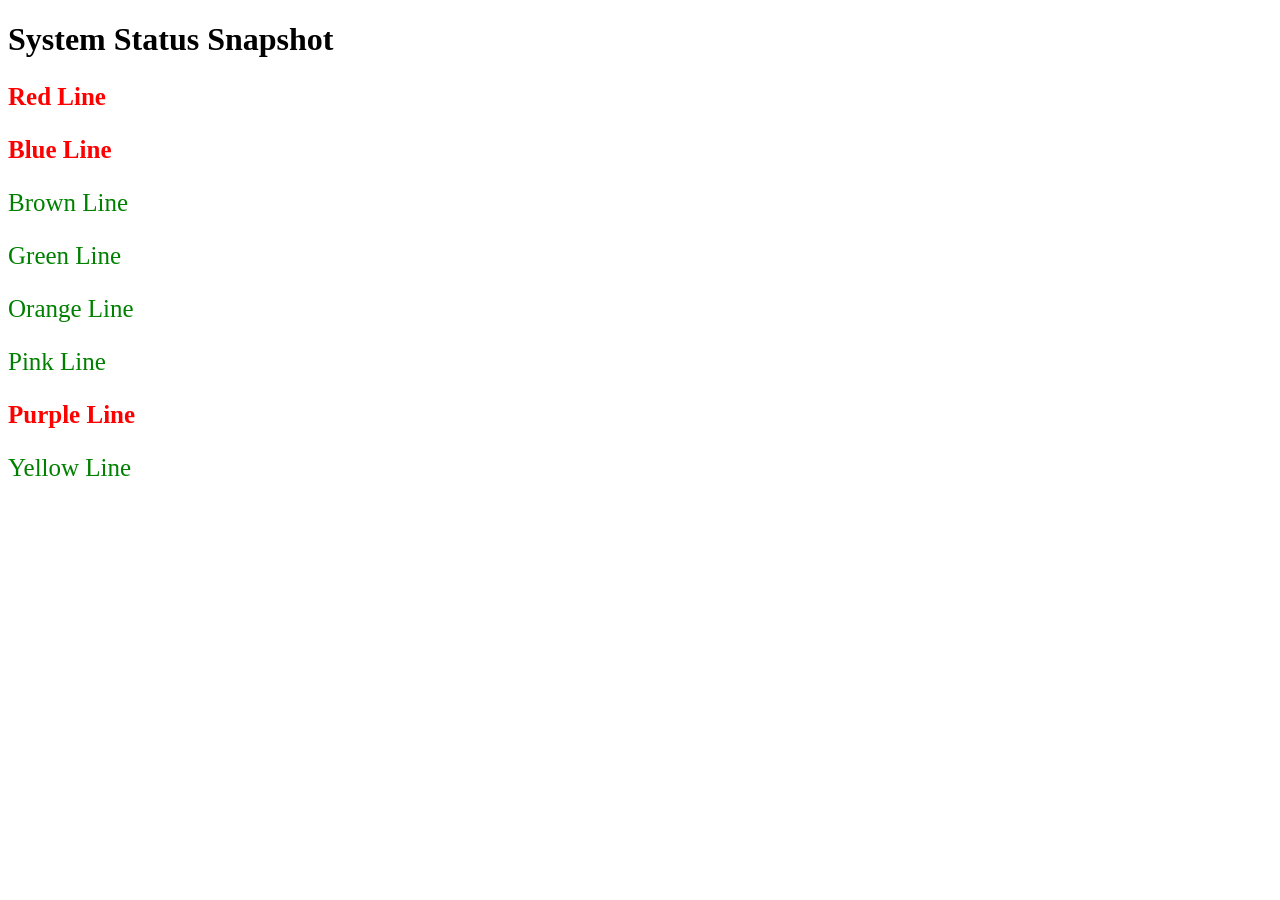
<file: learning-css/index.html>
<!DOCTYPE html>
<html>
<head>
	<meta charset="utf-8">
	<meta name="viewport" content="width=device-width, initial-scale=1">
	<title>Learning CSS</title>
	<link rel="stylesheet" href="styles.css">
</head>
<body>
	<h1>System Status Snapshot</h1>
	<p class="service-change all-trains">Red Line</p>
	<p class="service-change all-trains">Blue Line</p>
	<p class="normal-service all-trains">Brown Line</p>
	<p class="normal-service all-trains">Green Line</p>
	<p class="normal-service all-trains">Orange Line</p>
	<p class="normal-service all-trains">Pink Line</p>
	<p class="service-change all-trains">Purple Line</p>
	<p class="normal-service all-trains">Yellow Line</p>
</body>
</html>
</file>
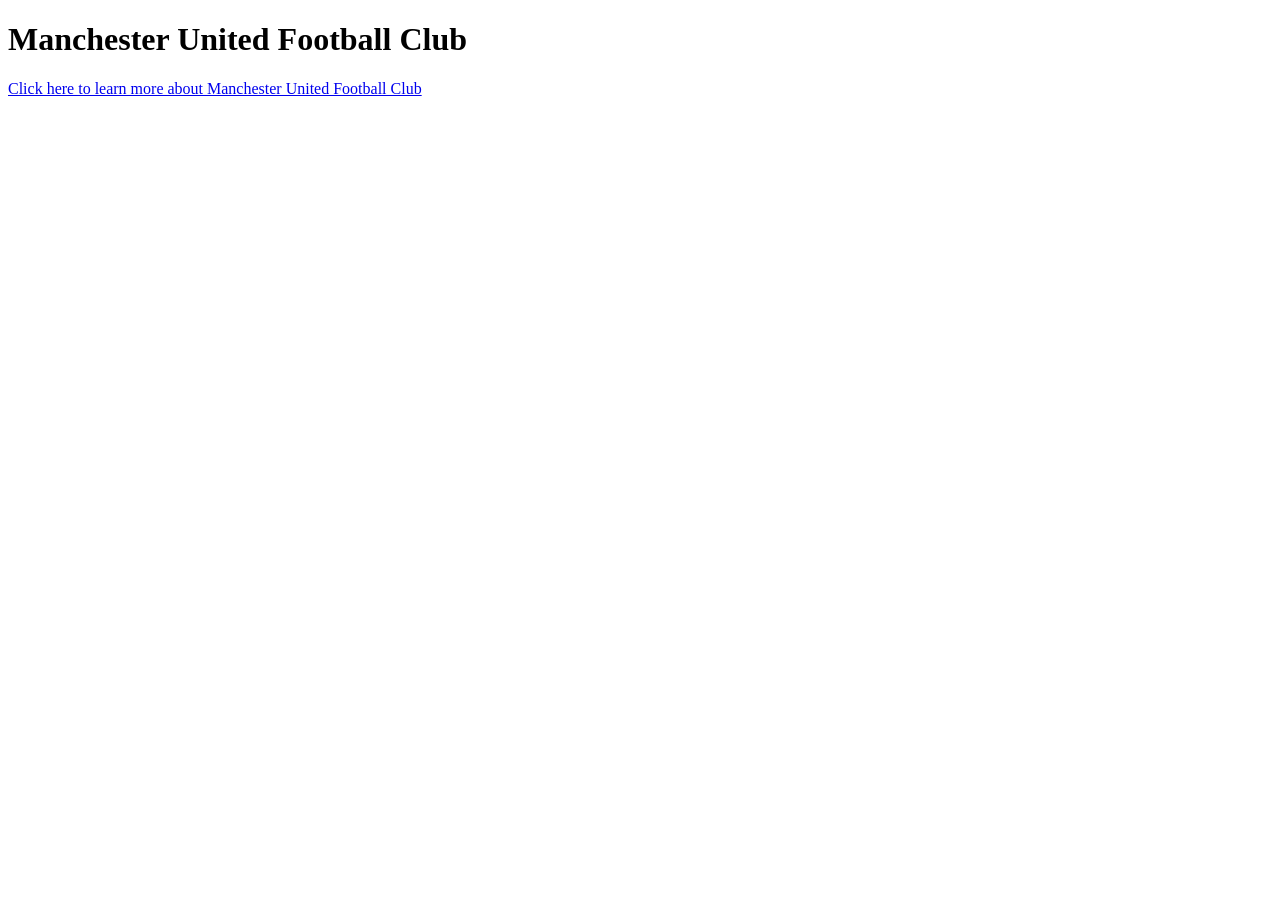
<file: links-and-images/index.html>
<!DOCTYPE html>
<html>
<head>
	<meta charset="utf-8">
	<meta name="viewport" content="width=device-width, initial-scale=1">
	<title>Manchester United</title>
</head>
<body>
	<h1>Manchester United Football Club</h1>
	<a href="pages/about.html">Click here to learn more about Manchester United Football Club</a>
</body>
</html>
</file>
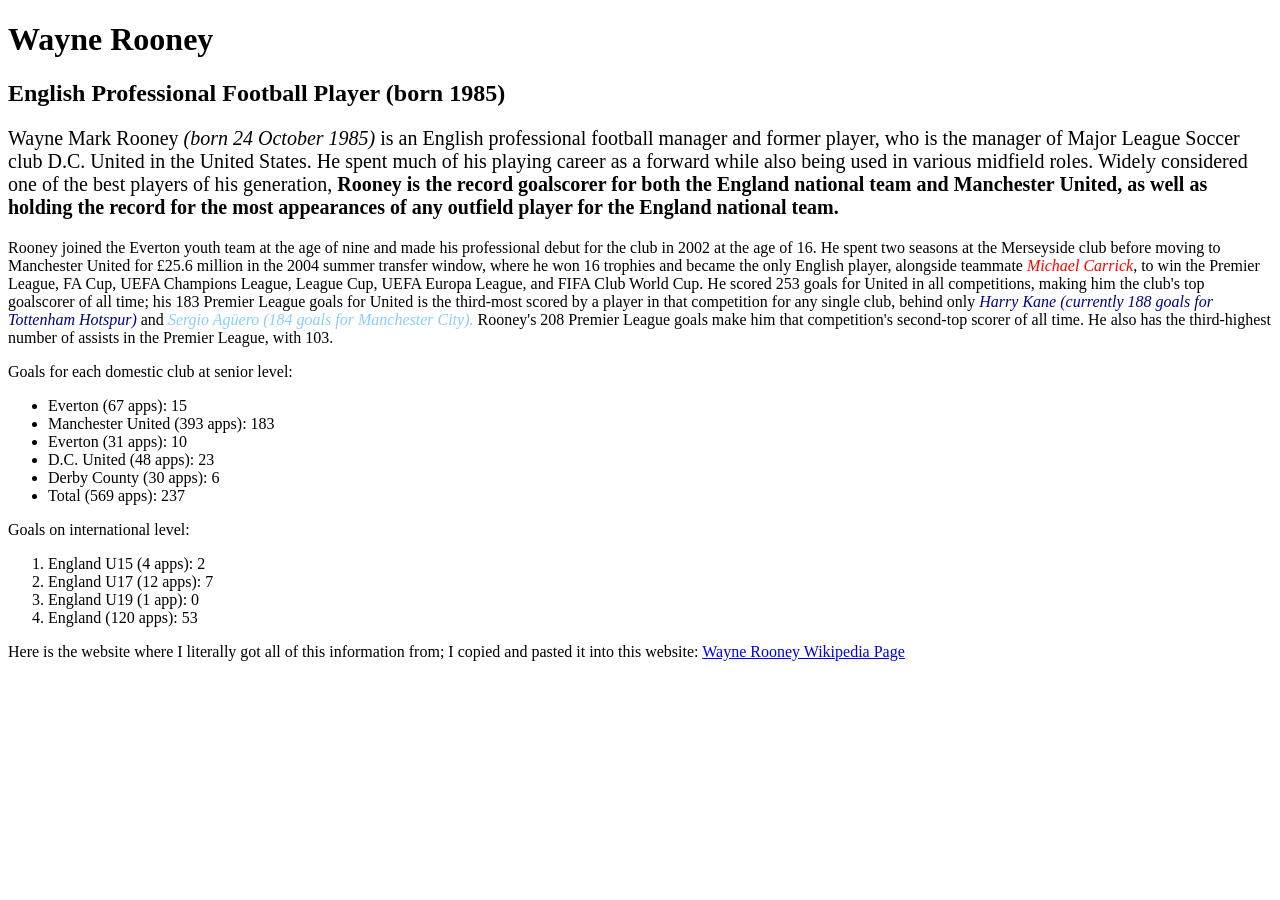
<file: starter-app/firstapp/templates/index.html>
<!DOCTYPE html>
<html lang="en">
	<head>
    	<meta charset="UTF-8">
    	<title>
    		My first website!
    	</title>
    </head>
    <body>
    	<h1>Wayne Rooney </h1>
    	<h2> English Professional Football Player (born 1985)</h2>
    	<p style="font-size: 20px">
			Wayne Mark Rooney <i>(born 24 October 1985)</i> is an English professional football manager and former player, who is the manager of Major League Soccer club D.C. United in the United States. He spent much of his playing career as a forward while also being used in various midfield roles. Widely considered one of the best players of his generation, <b>Rooney is the record goalscorer for both the England national team and Manchester United, as well as holding the record for the most appearances of any outfield player for the England national team.</b>
    	<p>
    	<!-- Hello -->

    	<p style="font-size: 16px; color: black;">
    		Rooney joined the Everton youth team at the age of nine and made his professional debut for the club in 2002 at the age of 16. He spent two seasons at the Merseyside club before moving to Manchester United for £25.6 million in the 2004 summer transfer window, where he won 16 trophies and became the only English player, alongside teammate <i style="color: red">Michael Carrick</i>, to win the Premier League, FA Cup, UEFA Champions League, League Cup, UEFA Europa League, and FIFA Club World Cup. He scored 253 goals for United in all competitions, making him the club's top goalscorer of all time; his 183 Premier League goals for United is the third-most scored by a player in that competition for any single club, behind only <i style="color: darkblue;">Harry Kane (currently 188 goals for Tottenham Hotspur)</i> and <i style="color: lightskyblue;">Sergio Agüero (184 goals for Manchester City).</i> Rooney's 208 Premier League goals make him that competition's second-top scorer of all time. He also has the third-highest number of assists in the Premier League, with 103.
    	</p>
    	<p> Goals for each domestic club at senior level:</p>
    	<ul>
    		<li> Everton (67 apps): 15</li>
    		<li> Manchester United (393 apps): 183</li>
    		<li> Everton (31 apps): 10</li>
    		<li> D.C. United (48 apps): 23</li>
    		<li> Derby County (30 apps): 6</li>
    		<li> Total (569 apps): 237</li>
    	</ul>
    	<p> Goals on international level:</p>
    	<ol>
    		<li>England U15 (4 apps): 2</li>
    		<li>England U17 (12 apps): 7</li>
    		<li>England U19 (1 app): 0</li>
    		<li>England (120 apps): 53</li>
    	</ol>
    	<p>
    		Here is the website where I literally got all of this information from; I copied and pasted it into this website: <a href="https://en.wikipedia.org/wiki/Wayne_Rooney" target="_blank">Wayne Rooney Wikipedia Page</a>
    	</p>
    </body>
</html>
</file>
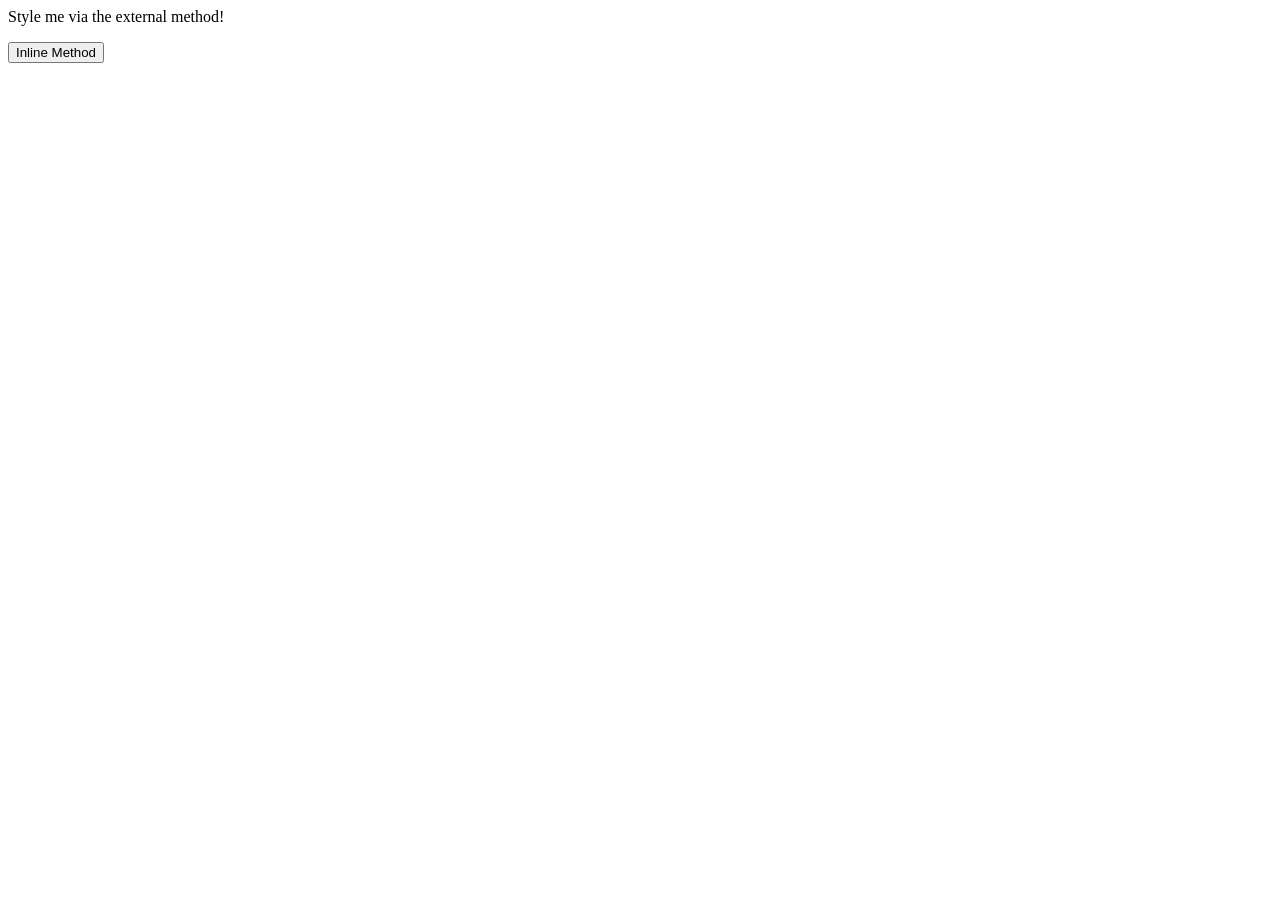
<file: css-activities/activity1 (1).html>
<!DOCTYPE html>
<html lang="en">
  <head>
    <meta charset="UTF-8">
    <meta name="viewport" content="width=device-width, initial-scale=1.0">
    <title>Methods for Adding CSS</title>
    <link rel="stylesheet" href="style.css">
  </head>
  <body>
    <div class="div-style">Style me via the external method!</div>
    <p></p>
    <button id="buttonc">Inline Method</button>
  </body>
</html>
</file>
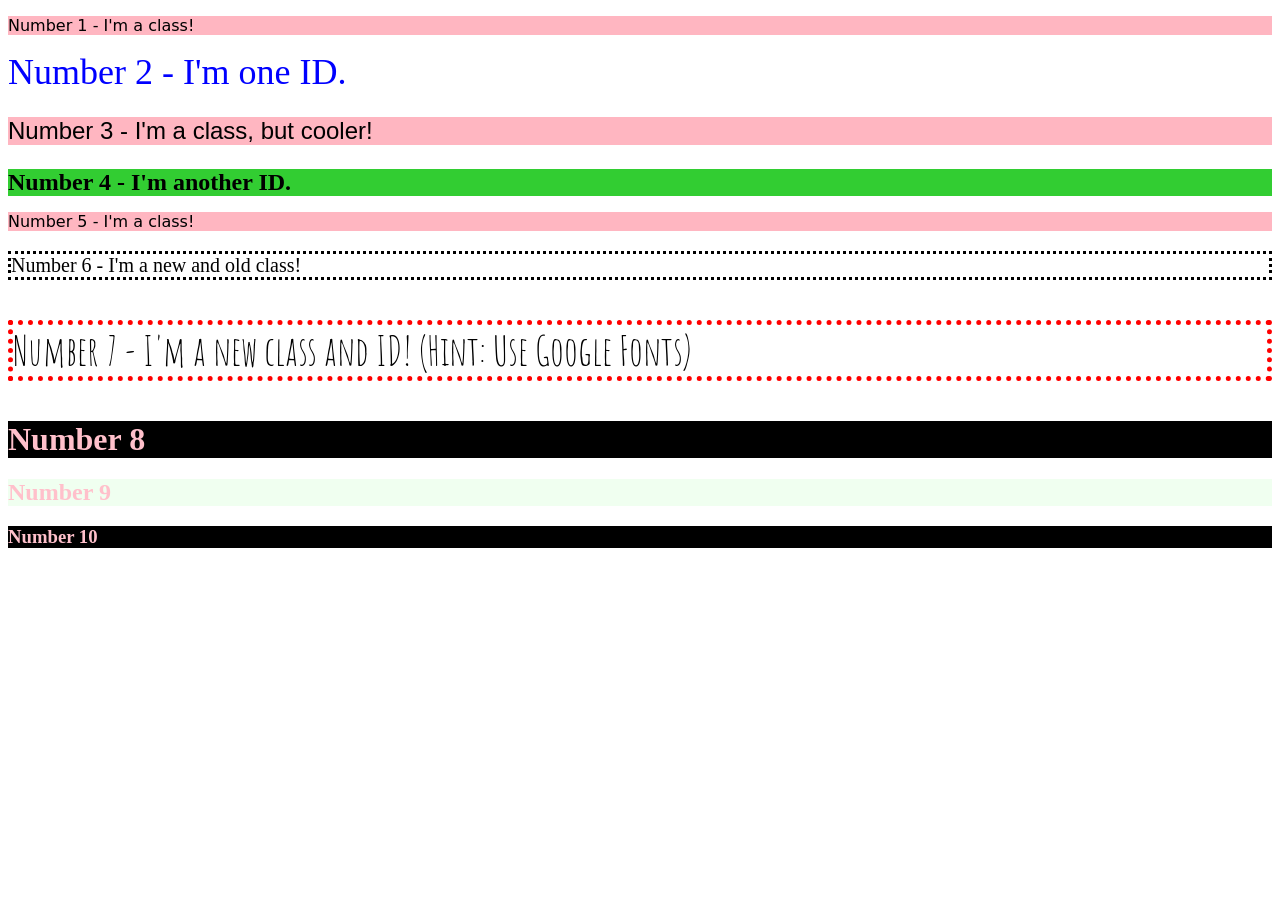
<file: css-activities/activity2.html>
<!DOCTYPE html>
<html lang="en">
  <head>
    <meta charset="UTF-8">
    <meta name="viewport" content="width=device-width, initial-scale=1.0">
    <title>Class and ID Selectors</title>
    <link rel="stylesheet" href="activity2.css">
    <link href='https://fonts.googleapis.com/css?family=Amatic SC' rel='stylesheet'>
  </head>
  <body>
    <p class="odd">Number 1 - I'm a class!</p>
    <div class="second">Number 2 - I'm one ID.</div>
    <p class="odd third">Number 3 - I'm a class, but cooler!</p>
    <div class="fourth">Number 4 - I'm another ID.</div>
    <p class="odd">Number 5 - I'm a class!</p>
    <p class="fifth">Number 6 - I'm a new and old class!</p>
    <p class="seven">Number 7 - I'm a new class and ID! (Hint: Use Google Fonts)</p> 
    <h1>Number 8</h1>
    <h2>Number 9</h2>
    <h3>Number 10</h3>

    </body>
</html>
</file>
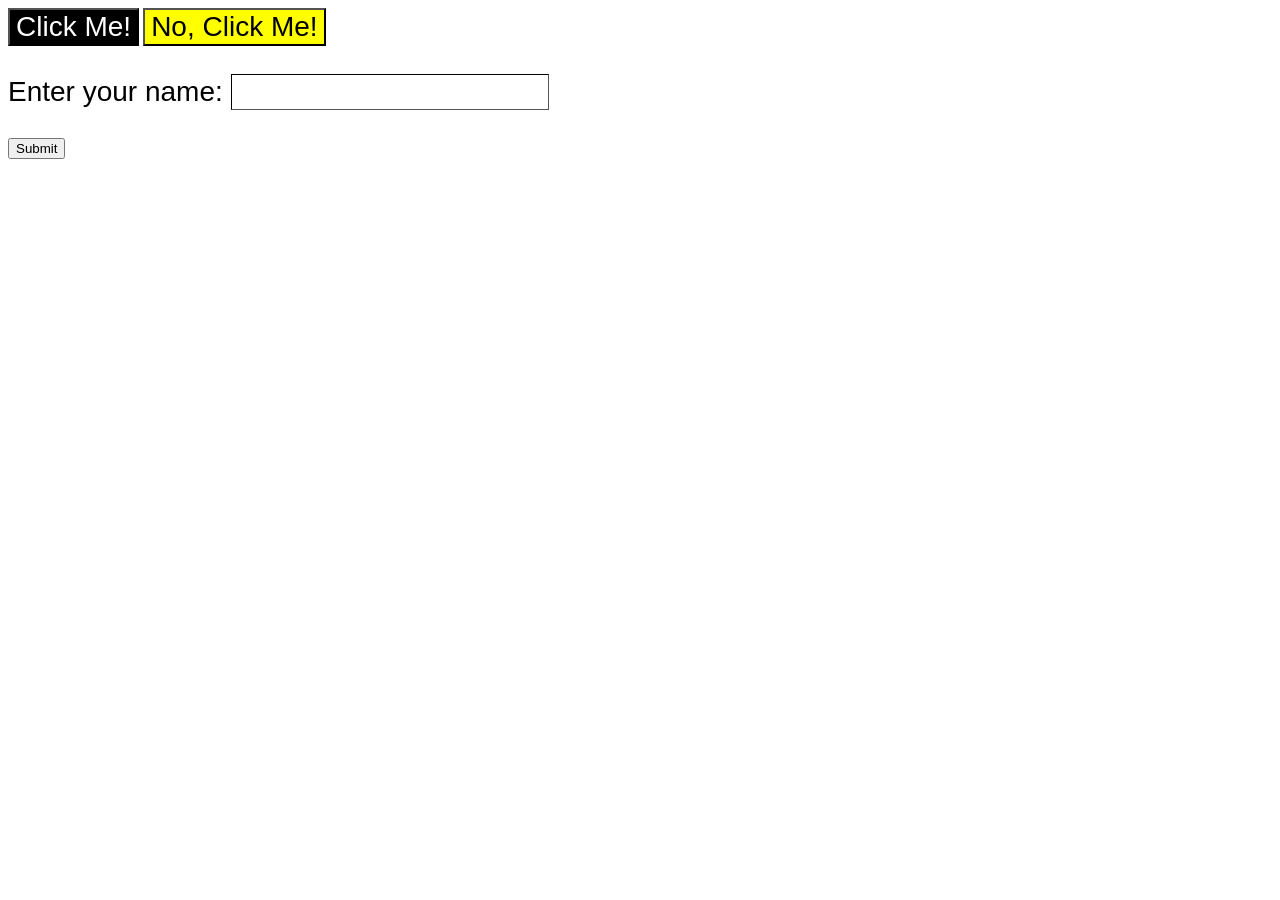
<file: css-activities/activity3.html>
<!DOCTYPE html>
<html lang="en">
  <head>
    <meta charset="UTF-8">
    <meta http-equiv="X-UA-Compatible" content="IE=edge">
    <meta name="viewport" content="width=device-width, initial-scale=1.0">
    <title>Grouping Selectors</title>
    <link rel="stylesheet" href="style.css">
  </head>
  <body>
    <button class="first both">Click Me!</button>
    <button class="second both">No, Click Me!</button>
    <p class="both">Enter your name: <input type="text" id="name" class="box both"></input></p>
    <button onclick="myFunction()">Submit</button>
    <script>
function myFunction() {
    alert("ALERT");
}
</script>
  </body>
</html>
</file>
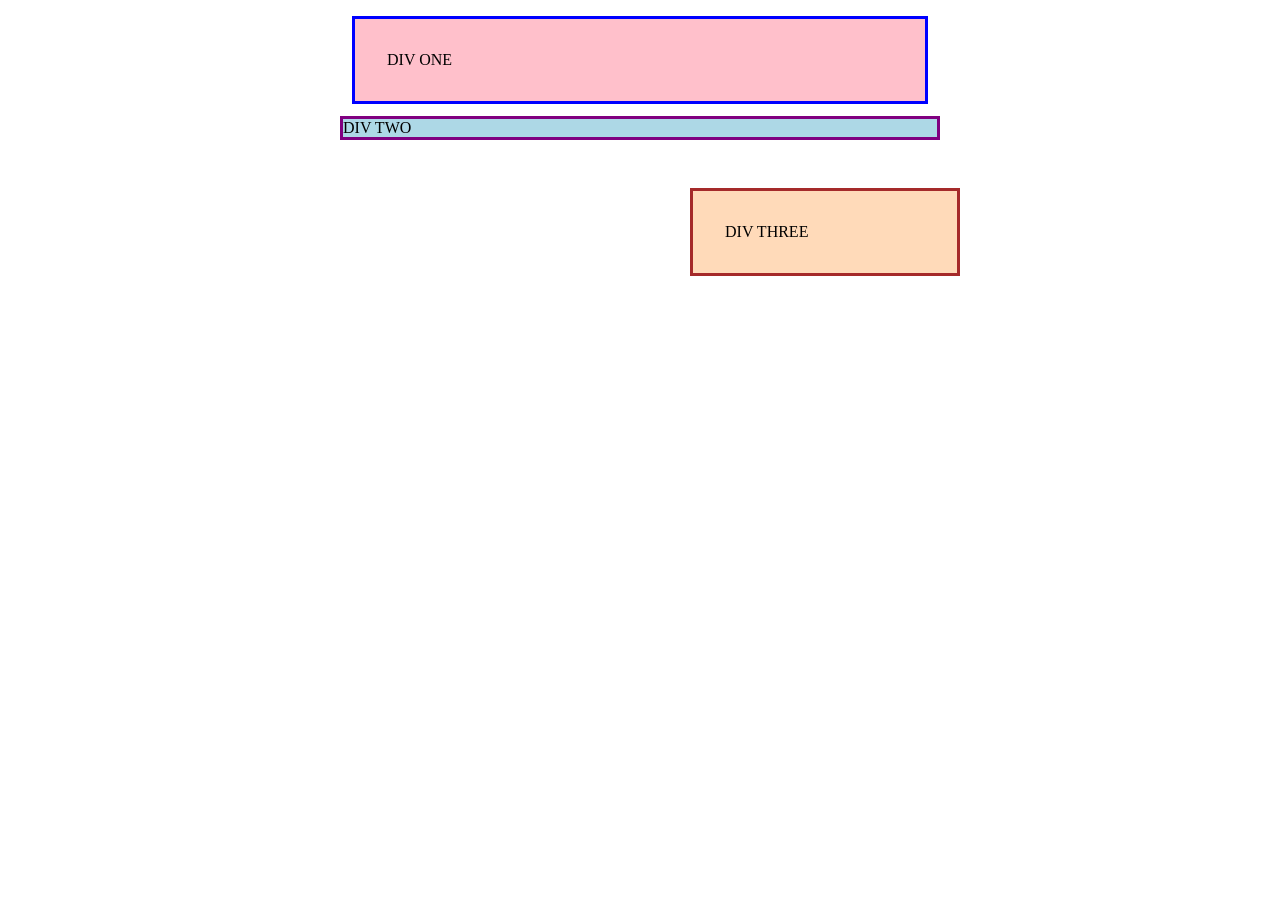
<file: css-activities/activity4.html>
<!DOCTYPE html>
<html lang="en">
  <head>
    <meta charset="UTF-8">
    <meta http-equiv="X-UA-Compatible" content="IE=edge">
    <meta name="viewport" content="width=device-width, initial-scale=1.0">
    <title>Margin and Padding exercise</title>
    <link rel="stylesheet" href="activity4.css">
  </head>
  <body>
    <div class="one">
      DIV ONE
    </div>
    <div class="two">
      DIV TWO
    </div>
    <div class="three">
      DIV THREE
    </div>
  </body>
</html>
</file>
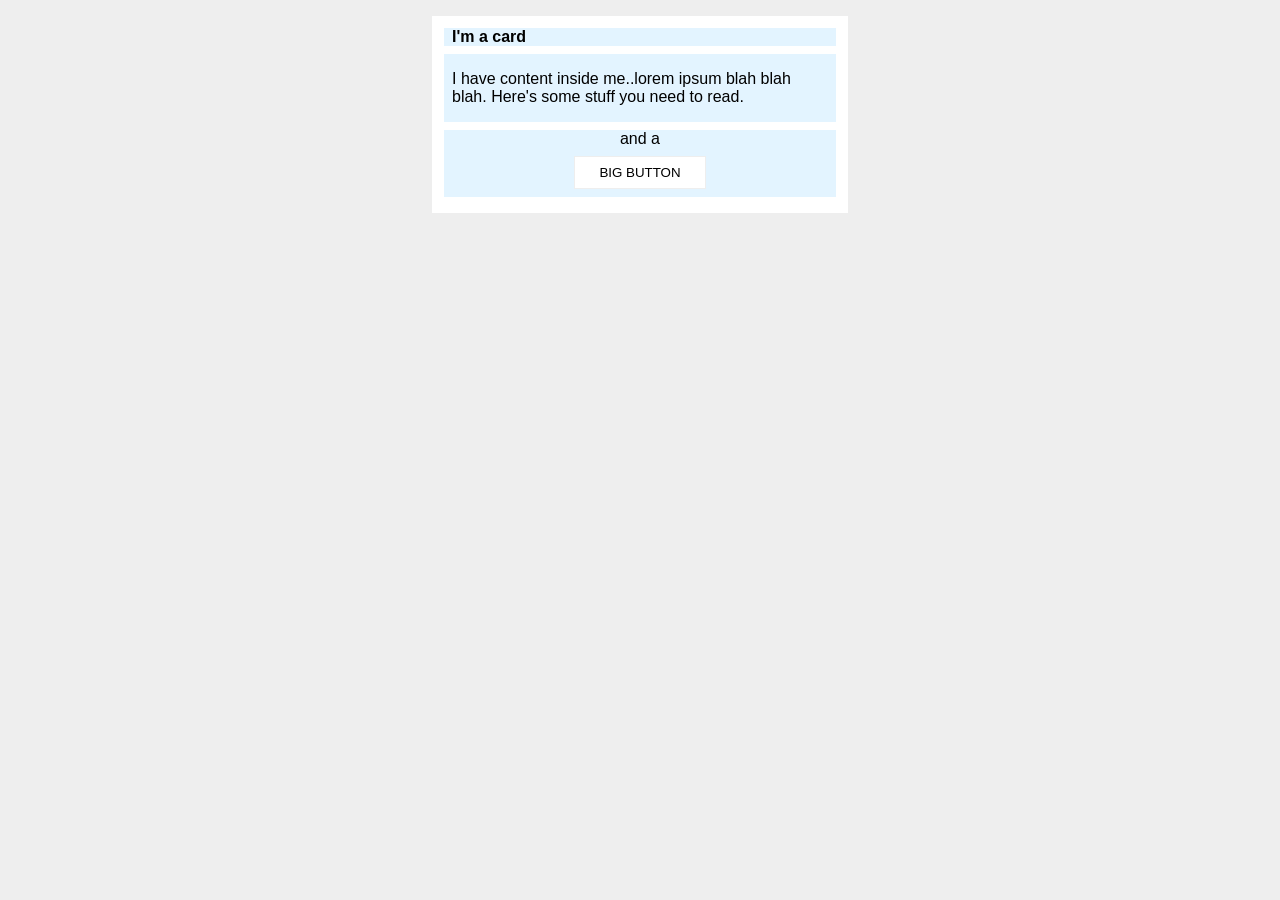
<file: css-activities/activity5.html>
<!DOCTYPE html>
<html lang="en">
  <head>
    <meta charset="UTF-8">
    <meta http-equiv="X-UA-Compatible" content="IE=edge">
    <meta name="viewport" content="width=device-width, initial-scale=1.0">
    <title>Margin and Padding exercise 2</title>
    <link rel="stylesheet" href="activity5.css">
  </head>
  <body>
    <div class="card">
      <h1 class="title">I'm a card</h1>
      <div class="content">I have content inside me..lorem ipsum blah blah blah. Here's some stuff you need to read.</div>
      <div class="button-container">and a <button>BIG BUTTON</button></div>
    </div>
  </body>
</html>
</file>
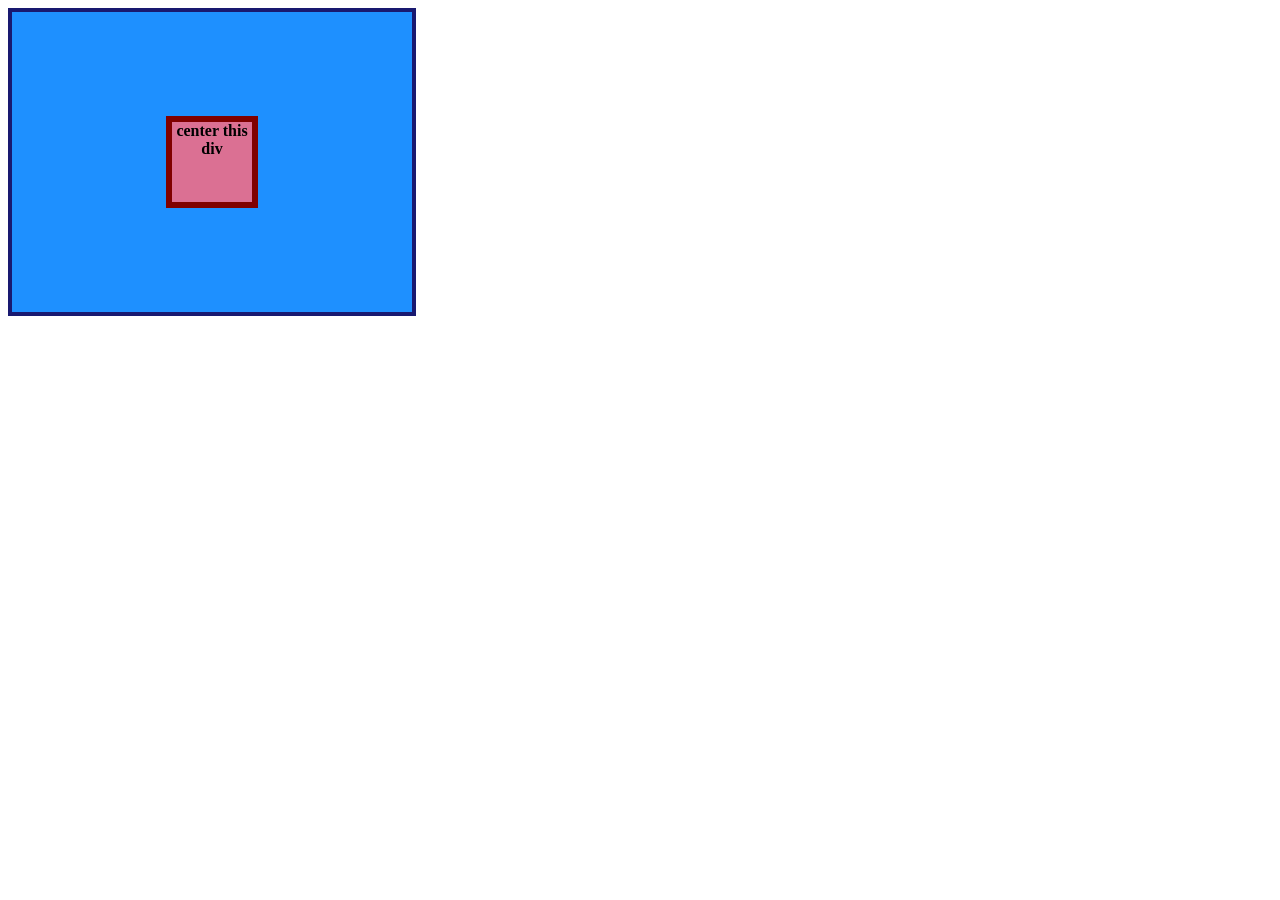
<file: learning-flex/activitya.html>
<!DOCTYPE html>
<html lang="en">
  <head>
    <meta charset="UTF-8">
    <meta http-equiv="X-UA-Compatible" content="IE=edge">
    <meta name="viewport" content="width=device-width, initial-scale=1.0">
    <title>CENTER THIS DIV</title>
    <link rel="stylesheet" href="activity1.css">
  </head>
  <body>
    <div class="container">
      <div class="box">center this div</div>
    </div>
  </body>
</html>
</file>
<file: learning-css/styles.css>
/** {
	background-image: url("https://img.uefa.com/imgml/TP/players/14/2023/324x324/63706.jpg");
}

body {
	color: purple;
	background-color: green;
}

h1 {
	color: ghostwhite;
}*/


.service-change {
	font-weight: bold; 
	color: red;
}

.normal-service {
	color: green;
}

.all-trains {
	font-size: 25px;
}
</file>
<file: css-activities/style.css>
.first {
	background-color: black;
	color: white;
}

.second {
	background-color: yellow;
}

.both {
	font-size: 28px;
	font-family: "Helvetica", "Times New Roman", sans-serif;
}

.box {
	border-width: thin;
	border-color: black;
}

.submit {
	border-width: thin;
	border-color: black;
}
</file>
<file: css-activities/activity2.css>
.odd {
	background-color: lightpink;
	font-family: Verdana, "DejaVu Sans", sans-serif;
}

.second {
	color: blue;
	font-size: 36px;
}

.third {
	background-color: lightpink;
	font-family: sans-serif;
	font-size: 24px;
}

.fourth {
	background-color: limegreen;
	font-size: 24px;
	font-weight: bold;
}

.fifth {
	font-size:20px;
	border-style: dotted;
	border-width: medium;
}

.seven {
	font-size: 40px;
	font-family: "Amatic SC";
	border-style: dotted;
	border-color: red;
	border-width: thick;
}

h1, h2, h3 {
	color: pink;
	background-color: black;
}

h2 {
	background-color: honeydew;
}

h1 {
	font-family: cursive;
}
</file>
<file: css-activities/activity4.css>
body {
  max-width: 600px;
  margin: 16px auto;
}

.one {
  background: pink;
  border: 3px solid blue;
  /* CHANGE ME */
  padding: 32px;
  margin: 12px;
}

.two {
  background: lightblue;
  border: 3px solid purple;
  /* CHANGE ME */
  margin-bottom: 48px;
}

.three {
  background: peachpuff;
  border: 3px solid brown;
  width: 200px;
  /* CHANGE ME */
  padding: 32px;
  margin-left: 350px;
}
</file>
<file: css-activities/activity5.css>
body {
  background: #eee;
  font-family: sans-serif;
}

.card {
  width: 400px;
  background: #fff;
  margin: 16px auto;
  padding-top: 8px;
  padding-left: 8px;
  padding-right: 8px;
  padding-bottom: 8px;
}

.title {
  background: #e3f4ff;
  font-size: 16px;
  padding-left: 8px;
  padding-right: 8px;
  margin: 4px;
  margin-bottom: 8px;
}

.content {
  background: #e3f4ff;
  padding-top: 16px;
  padding-bottom: 16px;
  padding-right: 8px;
  padding-left: 8px;
  margin: 4px;
  margin-bottom: 8px;
}

.button-container {
  background: #e3f4ff;
  text-align: center;
  margin: 4px;
  margin-bottom: 8px;
  padding-bottom: 8px;

}

button {
  background: white;
  border: 1px solid #eee;
  margin-top: 8px;
  margin-right: auto;
  margin-left: auto;
  display: block;
  padding-left: 24px;
  padding-right: 24px;
  padding-top: 8px;
  padding-bottom: 8px;

}
</file>
<file: learning-flex/activity1.css>
.container {
  background: dodgerblue;
  border: 4px solid midnightblue;
  width: 400px;
  height: 300px;
  display: flex;
  align-items: center;
  justify-content: center;
}

.box {
  background: palevioletred;
  font-weight: bold;
  text-align: center;
  border: 6px solid maroon;
  width: 80px;
  height: 80px;
  display: flex;
  align-self: center;
  justify-content: center;
}
</file>
